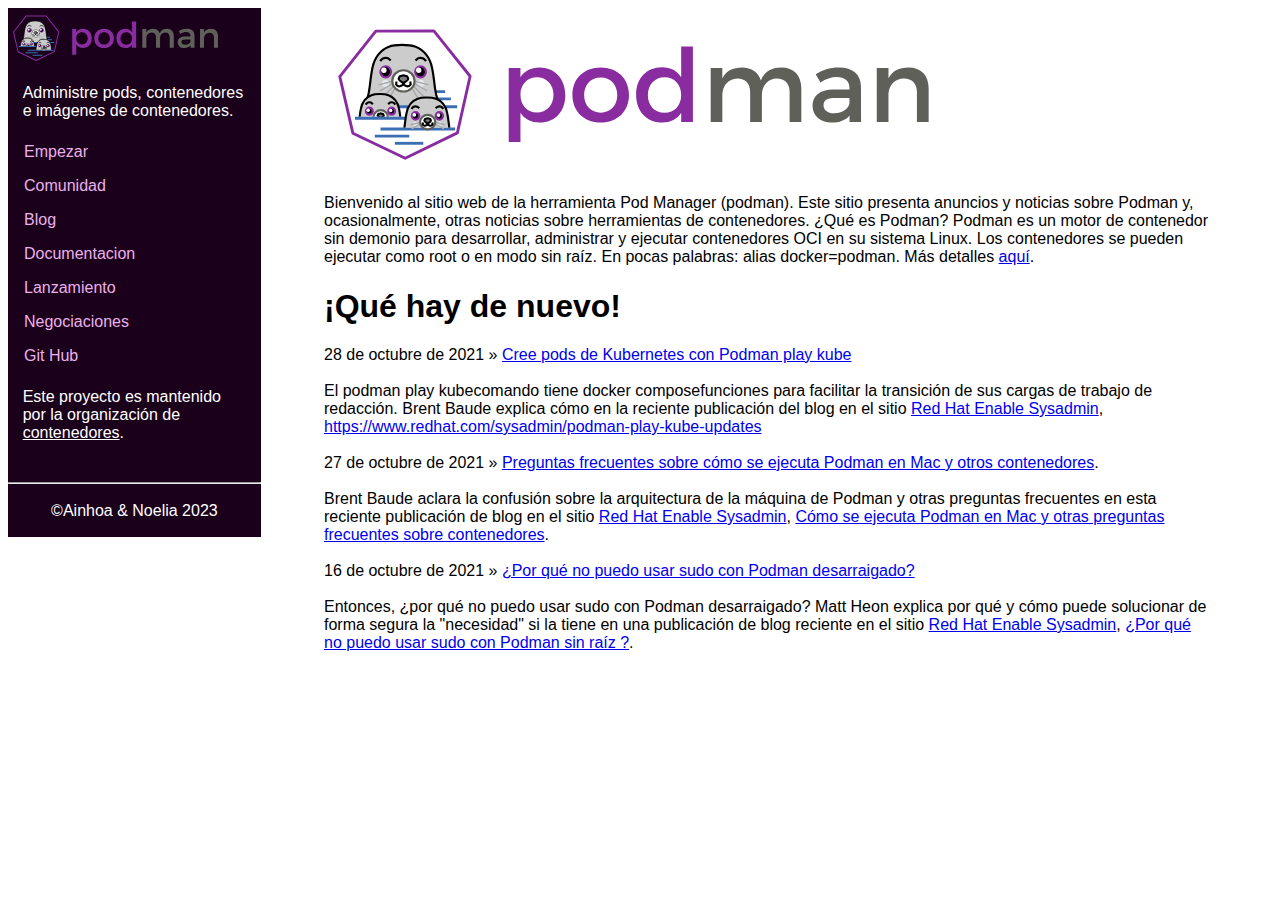
<file: index.html>
<!DOCTYPE html>
<html lang="es">
<head>
  <meta charset="UTF-8">
  <meta name="viewport" content="width=device-width">
  <title>Podman</title>
  <link rel="icon" type="image/x-icon" href="img/images.png">
  <link rel="stylesheet" href="styles.css">
</head>
<body>
  
    <div class="menu">
    <ul>
    <a  href="index.html"><img src="img/podman.svg" alt="podman logo" style="width:85%;"></a>
     
    <p style="color:#fff;margin:5%;padding:2px">Administre pods, contenedores e imágenes de contenedores.</p>
      <li><a href="index.html">Empezar</a></li>
      <li><a href="join.html">Comunidad</a></li>
      <li><a href="blog.html">Blog</a></li>
      <li><a href="get.html">Documentacion</a></li>
      <li><a href="#Lanzamiento">Lanzamiento</a></li>
      <li><a href="#Negociaciones">Negociaciones</a></li>
      <li><a href="https://github.com/containers/podman">Git Hub</a></li>
      <p style="color:#fff;margin:5%;padding:2px">Este proyecto es mantenido por la organización de <a href="https://github.com/containers" style="color:#fff;">contenedores</a>.</p>
      <br><hr>
      <p style="margin:5%;padding:5px;text-align:center"> &copy;Ainhoa & Noelia 2023</p>
  </ul>
  </div>

  <div class="main">
    <img src="img/podman.svg" alt="podman logo" style="width:70%">
    <p>Bienvenido al sitio web de la herramienta Pod Manager (podman). Este sitio presenta 
      anuncios y noticias sobre Podman y, ocasionalmente, otras noticias sobre herramientas 
      de contenedores.

      ¿Qué es Podman? Podman es un motor de contenedor sin demonio para desarrollar, 
      administrar y ejecutar contenedores OCI en su sistema Linux. Los contenedores se 
      pueden ejecutar como root o en modo sin raíz. En pocas palabras: alias docker=podman. 
      Más detalles <a href="https://podman.io/whatis.html">aquí</a>.</p>

    <h1>¡Qué hay de nuevo!</h1>
    <p>28 de octubre de 2021 » <a href="https://pepetcullera.web.app/new/2021/10/28/new.html">Cree pods de Kubernetes con Podman play kube</a>
      <br>
      <br>
      El podman play kubecomando tiene docker composefunciones para facilitar 
      la transición de sus cargas de trabajo de redacción. Brent Baude explica cómo en la 
      reciente publicación del blog en el sitio <a href="https://www.redhat.com/sysadmin/">Red Hat Enable Sysadmin</a>,
      <a href="https://www.redhat.com/sysadmin/">https://www.redhat.com/sysadmin/podman-play-kube-updates</a>
      <br>
      <br>
      27 de octubre de 2021 » <a href="https://pepetcullera.web.app/new/2021/10/27/new.html">Preguntas frecuentes sobre cómo se ejecuta Podman en Mac y
        otros contenedores</a>. 
      <br>
      <br>
      Brent Baude aclara la confusión sobre la arquitectura de la máquina de Podman y otras
      preguntas frecuentes en esta reciente publicación de blog en el sitio <a href="https://www.redhat.com/sysadmin/">Red Hat Enable Sysadmin</a>,
      <a href="https://www.redhat.com/sysadmin/podman-mac-machine-architecture">Cómo se ejecuta Podman en Mac y otras preguntas frecuentes sobre contenedores</a>.
      <br>
      <br>
      16 de octubre de 2021 » <a href="https://pepetcullera.web.app/new/2021/10/16/new.html">¿Por qué no puedo usar sudo con Podman desarraigado?</a>
      <br>
      <br>
      Entonces, ¿por qué no puedo usar sudo con Podman desarraigado? Matt Heon explica por qué y cómo 
      puede solucionar de forma segura la "necesidad" si la tiene en una publicación de blog reciente 
      en el sitio <a href="https://www.redhat.com/sysadmin/">Red Hat Enable Sysadmin</a>, <a href="https://www.redhat.com/sysadmin/sudo-rootless-podman">¿Por qué no puedo usar sudo con Podman sin raíz ?</a>.</p>
  </div>
</body>
</html>
</file>
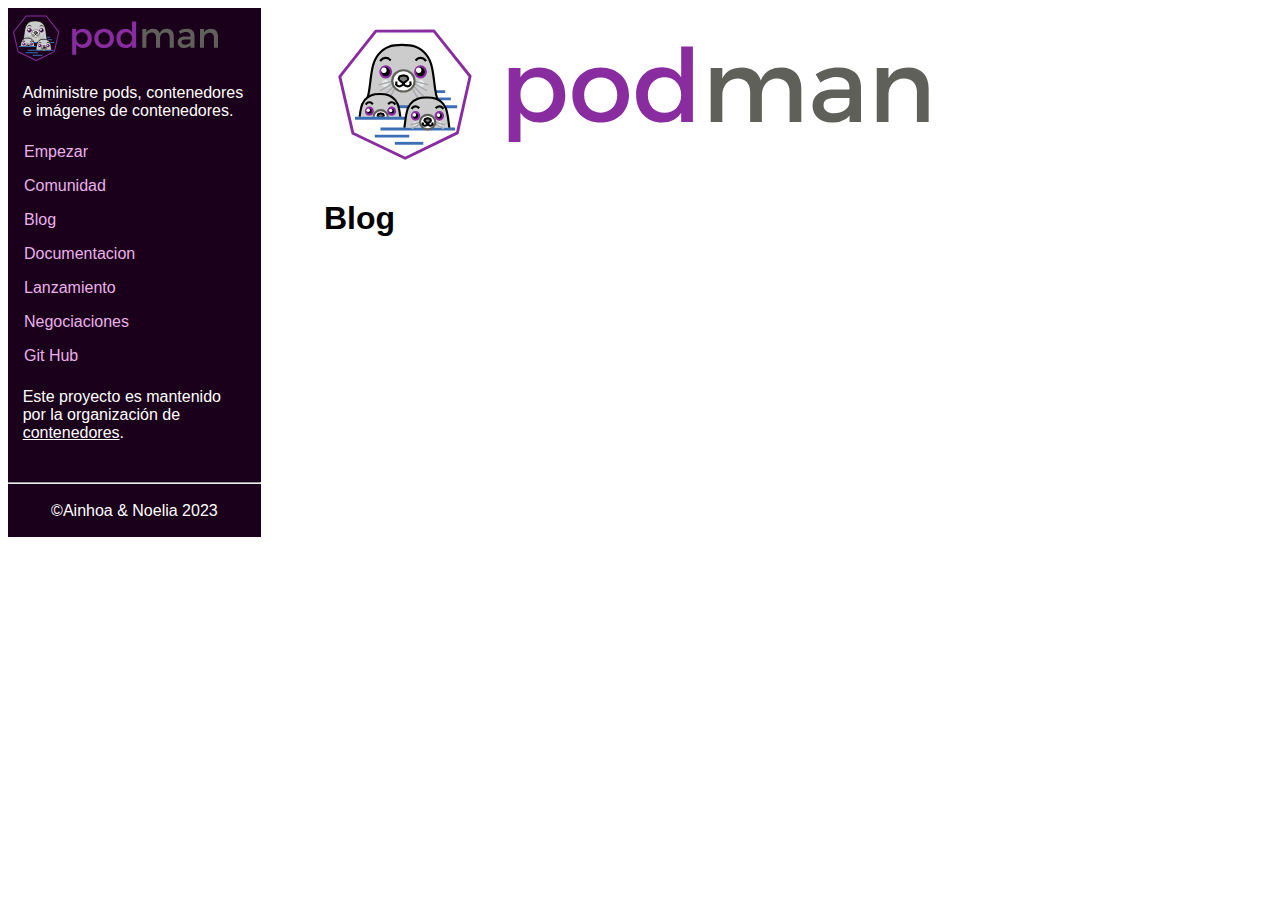
<file: blog.html>
<!DOCTYPE html>
<html lang="es">
<head>
  <meta charset="UTF-8">
  <meta name="viewport" content="width=device-width">
  <title>Podman</title>
  <link rel="icon" type="image/x-icon" href="img/images.png">
  <link rel="stylesheet" href="styles.css">
</head>
<body>
  
    <div class="menu">
    <ul>
    <a  href="index.html"><img src="img/podman.svg" alt="podman logo" style="width:85%;"></a>
     
    <p style="color:#fff;margin:5%;padding:2px">Administre pods, contenedores e imágenes de contenedores.</p>
      <li><a href="index.html">Empezar</a></li>
      <li><a href="join.html">Comunidad</a></li>
      <li><a href="blog.html">Blog</a></li>
      <li><a href="get.html">Documentacion</a></li>
      <li><a href="#Lanzamiento">Lanzamiento</a></li>
      <li><a href="#Negociaciones">Negociaciones</a></li>
      <li><a href="https://github.com/containers/podman">Git Hub</a></li>
      <p style="color:#fff;margin:5%;padding:2px">Este proyecto es mantenido por la organización de <a href="https://github.com/containers" style="color:#fff;">contenedores</a>.</p>
      <br><hr>
      <p style="margin:5%;padding:5px;text-align:center"> &copy;Ainhoa & Noelia 2023</p>
  </ul>
  </div>

  <div class="main">
    <img src="img/podman.svg" alt="podman logo" style="width:70%">
    
    <h1>Blog</h1>
    
  </div>
</body>
</html>
</file>
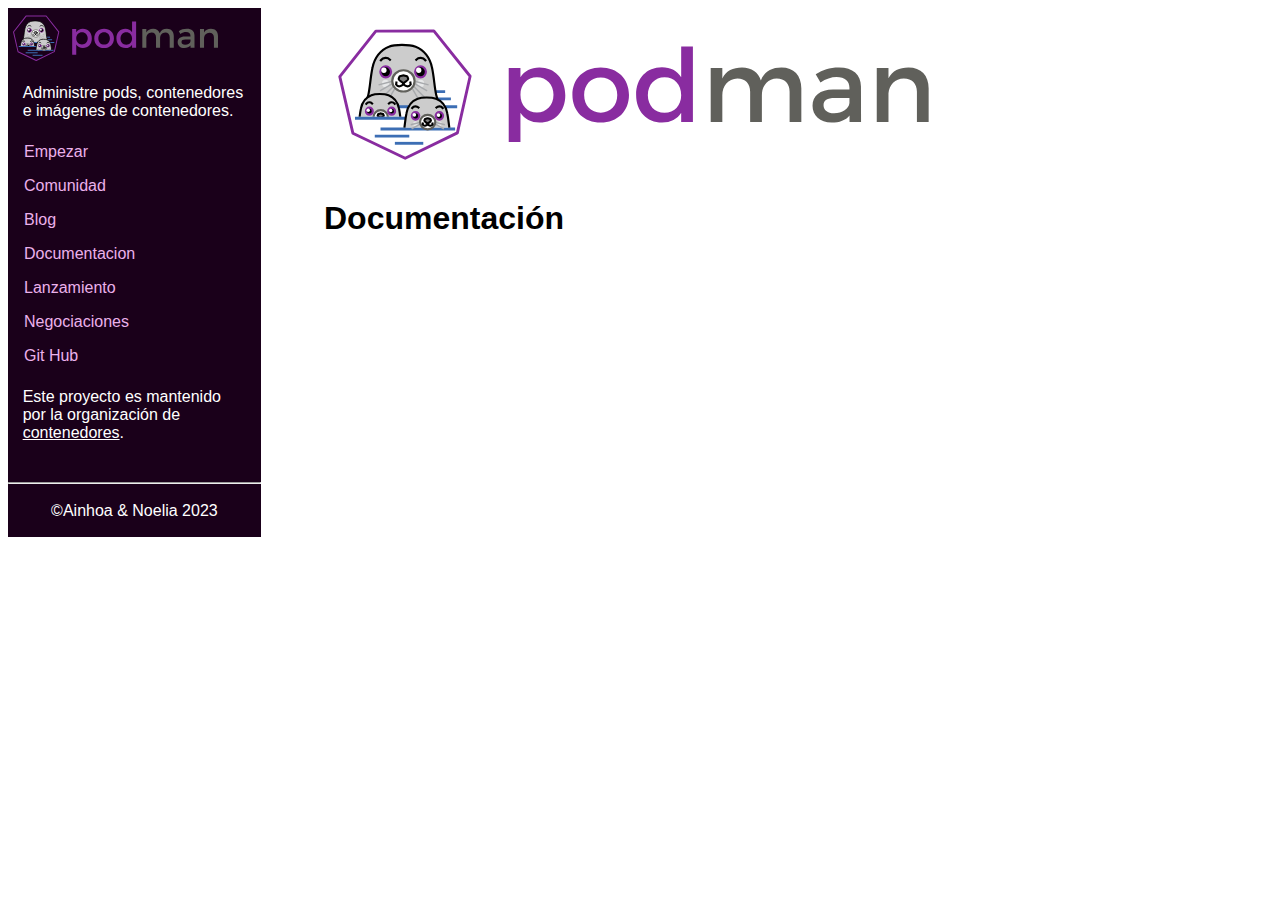
<file: get.html>
<!DOCTYPE html>
<html lang="es">
<head>
  <meta charset="UTF-8">
  <meta name="viewport" content="width=device-width">
  <title>Podman</title>
  <link rel="icon" type="image/x-icon" href="img/images.png">
  <link rel="stylesheet" href="styles.css">
</head>
<body>
  
    <div class="menu">
    <ul>
    <a  href="index.html"><img src="img/podman.svg" alt="podman logo" style="width:85%;"></a>
     
    <p style="color:#fff;margin:5%;padding:2px">Administre pods, contenedores e imágenes de contenedores.</p>
      <li><a href="index.html">Empezar</a></li>
      <li><a href="join.html">Comunidad</a></li>
      <li><a href="blog.html">Blog</a></li>
      <li><a href="get.html">Documentacion</a></li>
      <li><a href="#Lanzamiento">Lanzamiento</a></li>
      <li><a href="#Negociaciones">Negociaciones</a></li>
      <li><a href="https://github.com/containers/podman">Git Hub</a></li>
      <p style="color:#fff;margin:5%;padding:2px">Este proyecto es mantenido por la organización de <a href="https://github.com/containers" style="color:#fff;">contenedores</a>.</p>
      <br><hr>
      <p style="margin:5%;padding:5px;text-align:center"> &copy;Ainhoa & Noelia 2023</p>
  </ul>
  </div>

  <div class="main">
    <img src="img/podman.svg" alt="podman logo" style="width:70%">
    
    <h1>Documentación</h1>
    
  </div>
</body>
</html>
</file>
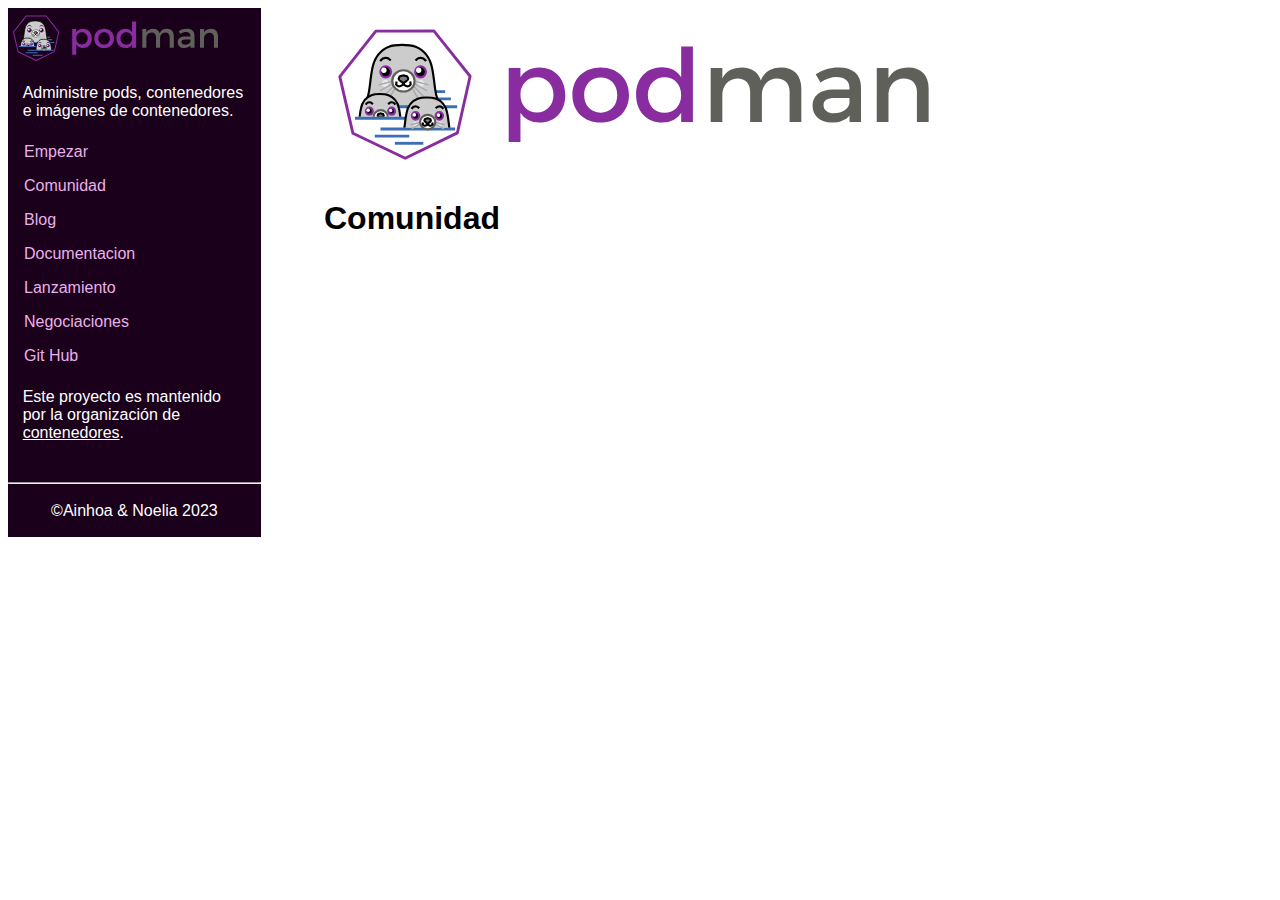
<file: join.html>
<!DOCTYPE html>
<html lang="es">
<head>
  <meta charset="UTF-8">
  <meta name="viewport" content="width=device-width">
  <title>Podman</title>
  <link rel="icon" type="image/x-icon" href="img/images.png">
  <link rel="stylesheet" href="styles.css">
</head>
<body>
  
    <div class="menu">
    <ul>
    <a  href="index.html"><img src="img/podman.svg" alt="podman logo" style="width:85%;"></a>
     
    <p style="color:#fff;margin:5%;padding:2px">Administre pods, contenedores e imágenes de contenedores.</p>
      <li><a href="index.html">Empezar</a></li>
      <li><a href="join.html">Comunidad</a></li>
      <li><a href="blog.html">Blog</a></li>
      <li><a href="get.html">Documentacion</a></li>
      <li><a href="#Lanzamiento">Lanzamiento</a></li>
      <li><a href="#Negociaciones">Negociaciones</a></li>
      <li><a href="https://github.com/containers/podman">Git Hub</a></li>
      <p style="color:#fff;margin:5%;padding:2px">Este proyecto es mantenido por la organización de <a href="https://github.com/containers" style="color:#fff;">contenedores</a>.</p>
      <br><hr>
      <p style="margin:5%;padding:5px;text-align:center"> &copy;Ainhoa & Noelia 2023</p>
  </ul>
  </div>

  <div class="main">
    <img src="img/podman.svg" alt="podman logo" style="width:70%">
    
    <h1>Comunidad</h1>
    
  </div>
</body>
</html>
</file>
<file: styles.css>
.menu {
    float: left;
    font-family:sans-serif;
    color: white;
    width: 20%;
  }
  .main {
    width: 70%;
    padding: 0 5%;
    float: left;
  }
  @media only screen and (max-width: 620px) {
    .menu, .main {
    width: 100%; }
  }
  ul {
    list-style-type: none;
    margin: 0;
    padding: 0;
    width: 100%;
    background-color: #1a001a;
    overflow: auto;
    font-family:sans-serif;
  }
  li a {
    display: block;
    color: #ebb1eb;
    padding: 8px 16px;
    text-decoration: none;
  }
  
  li a:hover {
      color: #ffff;
      margin:2px;
  }

  p {
    font-family:sans-serif;
  }

  h1 {
    font-family:sans-serif;
  }
</file>
